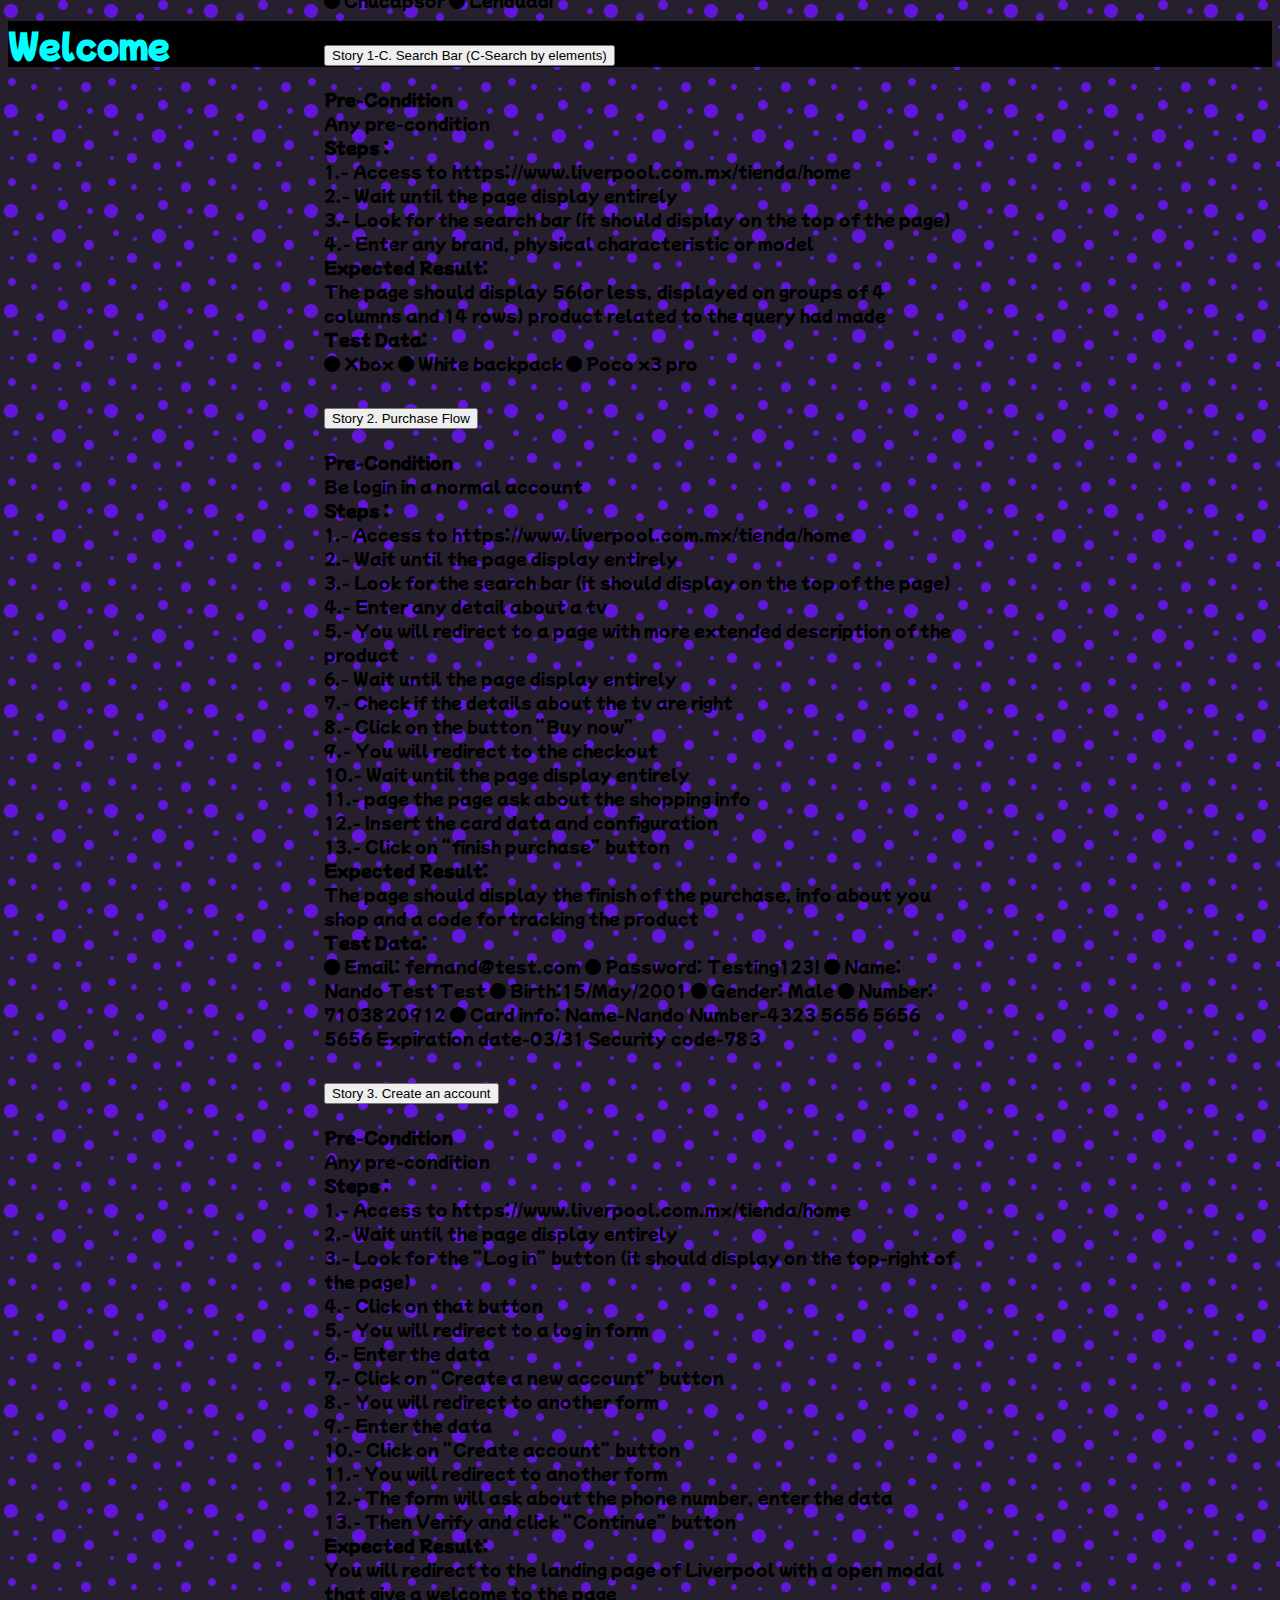
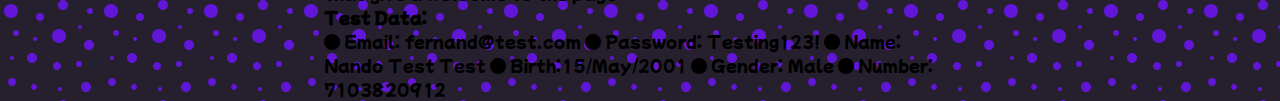
<file: index2.html>
<!doctype html>
<html lang="es">

<head>
    <meta charset="utf-8">
    <meta name="viewport" content="width=device-width, initial-scale=1">
    <title>Test Cases</title>
    <!-- GOOGLE FONTS -->
    <link rel="preconnect" href="https://fonts.googleapis.com">
    <link rel="preconnect" href="https://fonts.gstatic.com" crossorigin>
    <link href="https://fonts.googleapis.com/css2?family=Mochiy+Pop+P+One&display=swap" rel="stylesheet">
    <!-- BOOTSTRAP -->
    <link href="https://cdn.jsdelivr.net/npm/bootstrap@5.3.0-alpha1/dist/css/bootstrap.min.css" rel="stylesheet"
        integrity="sha384-GLhlTQ8iRABdZLl6O3oVMWSktQOp6b7In1Zl3/Jr59b6EGGoI1aFkw7cmDA6j6gD" crossorigin="anonymous">
    <link rel="stylesheet" href="https://cdn.jsdelivr.net/npm/bootstrap-icons@1.10.3/font/bootstrap-icons.css">
    <!-- CUSTOM CSS -->
    <link rel="stylesheet" href="./CSS/css.css">
</head>

<body>
    <nav class="navbar navbar-expand-lg bg-body-tertiary">
        <div class="container-fluid">
            <h1 class="navbar-brand">Welcome</h1>
        </div>
    </nav>

    <div class="contenedor">
        <div class="AgregaTestCases">
            <h2></h2>
        </div>
        <div class="MuestraTestCases">
            <div class="accordion" id="accordionExample">
                <div class="accordion-item">
                    <h2 class="accordion-header" id="headingOne">
                        <button class="accordion-button" type="button" data-bs-toggle="collapse"
                            data-bs-target="#collapseOne" aria-expanded="true" aria-controls="collapseOne">
                            Story 1-A Search Bar (A-Find articles)
                        </button>
                    </h2>
                    <div id="collapseOne" class="accordion-collapse collapse show" aria-labelledby="headingOne"
                        data-bs-parent="#accordionExample">
                        <div class="accordion-body">
                            <strong>Pre-Condition</strong><br>
                            Any pre-condition<br>
                            <strong>Steps :</strong><br>
                            1.- Access to https://www.liverpool.com.mx/tienda/home <br>
                            2.- Wait until the page display entirely <br>
                            3.- Look for the search bar (it should display on the top of the page) <br>
                            4.- Enter any product or category name <br>
                            <strong>Expected Result: </strong><br>
                            The page should display 56(or less, displayed on groups of 4 columns and 14 rows) product related to the query had made<br>
                            <strong>Test Data: </strong><br>
                            <i class="bi bi-circle-fill"></i> Consoles  <i class="bi bi-circle-fill"></i> Toys <i class="bi bi-circle-fill"></i> Home
                        </div>
                    </div>
                </div>
                <div class="accordion-item">
                    <h2 class="accordion-header" id="headingTwo">
                        <button class="accordion-button collapsed" type="button" data-bs-toggle="collapse"
                            data-bs-target="#collapseTwo" aria-expanded="false" aria-controls="collapseTwo">
                            Story 1-B. Search Bar (B-Be notified)
                        </button>
                    </h2>
                    <div id="collapseTwo" class="accordion-collapse collapse" aria-labelledby="headingTwo"
                        data-bs-parent="#accordionExample">
                        <div class="accordion-body">
                            <strong>Pre-Condition</strong><br>
                            Any pre-condition<br>
                            <strong>Steps :</strong><br>
                            1.- Access to https://www.liverpool.com.mx/tienda/home <br>
                            2.- Wait until the page display entirely <br>
                            3.- Look for the search bar (it should display on the top of the page) <br>
                            4.- Enter any word that doesn’t return any result<br>
                            <strong>Expected Result: </strong><br>
                            The page should display a message about does’t find any related to the search<br>
                            <strong>Test Data: </strong><br>
                            <i class="bi bi-circle-fill"></i> Chucapsor  <i class="bi bi-circle-fill"></i> Lenduadi 
                        </div>
                    </div>
                </div>
                <div class="accordion-item">
                    <h2 class="accordion-header" id="headingThree">
                        <button class="accordion-button collapsed" type="button" data-bs-toggle="collapse"
                            data-bs-target="#collapseThree" aria-expanded="false" aria-controls="collapseThree">
                            Story 1-C. Search Bar (C-Search by elements)
                        </button>
                    </h2>
                    <div id="collapseThree" class="accordion-collapse collapse" aria-labelledby="headingThree"
                        data-bs-parent="#accordionExample">
                        <div class="accordion-body">
                            <strong>Pre-Condition</strong><br>
                            Any pre-condition<br>
                            <strong>Steps :</strong><br>
                            1.- Access to https://www.liverpool.com.mx/tienda/home <br>
                            2.- Wait until the page display entirely <br>
                            3.- Look for the search bar (it should display on the top of the page) <br>
                            4.- Enter any brand, physical characteristic or model<br>
                            <strong>Expected Result: </strong><br>
                            The page should display 56(or less, displayed on groups of 4 columns and 14 rows) product related to the query had made<br>
                            <strong>Test Data: </strong><br>
                            <i class="bi bi-circle-fill"></i> Xbox  <i class="bi bi-circle-fill"></i> White backpack  <i class="bi bi-circle-fill"></i> Poco x3 pro 
                        </div>
                    </div>
                </div>
                <div class="accordion-item">
                    <h2 class="accordion-header" id="headingThree">
                        <button class="accordion-button collapsed" type="button" data-bs-toggle="collapse"
                            data-bs-target="#collapseFour" aria-expanded="false" aria-controls="collapseFour">
                            Story 2. Purchase Flow
                        </button>
                    </h2>
                    <div id="collapseFour" class="accordion-collapse collapse" aria-labelledby="headingFour"
                        data-bs-parent="#accordionExample">
                        <div class="accordion-body">
                            <strong>Pre-Condition</strong><br>
                            Be login in a normal account<br>
                            <strong>Steps :</strong><br>
                            1.- Access to https://www.liverpool.com.mx/tienda/home <br>
                            2.- Wait until the page display entirely <br>
                            3.- Look for the search bar (it should display on the top of the page)<br>
                            4.- Enter any detail about a tv<br>
                            5.- You will redirect to a page with more extended description of the product<br>
                            6.- Wait until the page display entirely<br>
                            7.- Check if the details about the tv are right<br>
                            8.- Click on the button “Buy now”<br>
                            9.- You will redirect to the checkout<br>
                            10.- Wait until the page display entirely <br>
                            11.- page the page ask about the shopping info<br>
                            12.- Insert the card data and configuration<br>
                            13.- Click on “finish purchase” button<br>
                            <strong>Expected Result: </strong><br>
                            The page should display the finish of the purchase, info about you shop and a code for tracking the product<br>
                            <strong>Test Data: </strong><br>
                            <i class="bi bi-circle-fill"></i> Email: fernand@test.com 
                            <i class="bi bi-circle-fill"></i> Password: Testing123!
                            <i class="bi bi-circle-fill"></i> Name: Nando Test Test
                            <i class="bi bi-circle-fill"></i> Birth:15/May/2001
                            <i class="bi bi-circle-fill"></i> Gender: Male
                            <i class="bi bi-circle-fill"></i> Number: 7103820912
                            <i class="bi bi-circle-fill"></i> Card info:    Name-Nando
                                                                            Number-4323 5656 5656 5656
                                                                            Expiration date-03/31
                                                                            Security code-783
                        </div>
                    </div>
                </div>
                <div class="accordion-item">
                    <h2 class="accordion-header" id="headingThree">
                        <button class="accordion-button collapsed" type="button" data-bs-toggle="collapse"
                            data-bs-target="#collapseFive" aria-expanded="false" aria-controls="collapseFive">
                            Story 3. Create an account
                        </button>
                    </h2>
                    <div id="collapseFive" class="accordion-collapse collapse" aria-labelledby="headingFive"
                        data-bs-parent="#accordionExample">
                        <div class="accordion-body">
                            <strong>Pre-Condition</strong><br>
                            Any pre-condition<br>
                            <strong>Steps :</strong><br>
                            1.- Access to https://www.liverpool.com.mx/tienda/home <br>
                            2.- Wait until the page display entirely <br>
                            3.- Look for the “Log in” button (it should display on the top-right of the page)<br>
                            4.- Click on that button<br>
                            5.- You will redirect to a log in form<br>
                            6.- Enter the data <br>
                            7.- Click on “Create a new account” button<br>
                            8.- You will redirect to another form<br>
                            9.- Enter the data <br>
                            10.- Click on “Create account” button<br>
                            11.- You will redirect to another form<br>
                            12.- The form will ask about the phone number, enter the data <br>
                            13.- Then Verify and click “Continue” button<br>
                            <strong>Expected Result: </strong><br>
                            You will redirect to the landing page of Liverpool with a open modal that give a welcome to the page<br>
                            <strong>Test Data: </strong><br>
                            <i class="bi bi-circle-fill"></i> Email: fernand@test.com 
                            <i class="bi bi-circle-fill"></i> Password: Testing123!
                            <i class="bi bi-circle-fill"></i> Name: Nando Test Test
                            <i class="bi bi-circle-fill"></i> Birth:15/May/2001
                            <i class="bi bi-circle-fill"></i> Gender: Male
                            <i class="bi bi-circle-fill"></i> Number: 7103820912
                        </div>
                    </div>
                </div>
            </div>
        </div>
    </div>

    <!-- BOOTSTRAP -->
    <script src="https://cdn.jsdelivr.net/npm/bootstrap@5.3.0-alpha1/dist/js/bootstrap.bundle.min.js"
        integrity="sha384-w76AqPfDkMBDXo30jS1Sgez6pr3x5MlQ1ZAGC+nuZB+EYdgRZgiwxhTBTkF7CXvN"
        crossorigin="anonymous"></script>
    <!-- CUSTOM JS -->
    <script src="./JS/main.js"></script>
</body>

</html>
</file>
<file: CSS/css.css>
body{
    font-family: 'Mochiy Pop P One', sans-serif;
    background-color: #26202e;
    background-image: url("data:image/svg+xml,%3Csvg width='100' height='100' viewBox='0 0 100 100' xmlns='http://www.w3.org/2000/svg'%3E%3Cpath d='M11 18c3.866 0 7-3.134 7-7s-3.134-7-7-7-7 3.134-7 7 3.134 7 7 7zm48 25c3.866 0 7-3.134 7-7s-3.134-7-7-7-7 3.134-7 7 3.134 7 7 7zm-43-7c1.657 0 3-1.343 3-3s-1.343-3-3-3-3 1.343-3 3 1.343 3 3 3zm63 31c1.657 0 3-1.343 3-3s-1.343-3-3-3-3 1.343-3 3 1.343 3 3 3zM34 90c1.657 0 3-1.343 3-3s-1.343-3-3-3-3 1.343-3 3 1.343 3 3 3zm56-76c1.657 0 3-1.343 3-3s-1.343-3-3-3-3 1.343-3 3 1.343 3 3 3zM12 86c2.21 0 4-1.79 4-4s-1.79-4-4-4-4 1.79-4 4 1.79 4 4 4zm28-65c2.21 0 4-1.79 4-4s-1.79-4-4-4-4 1.79-4 4 1.79 4 4 4zm23-11c2.76 0 5-2.24 5-5s-2.24-5-5-5-5 2.24-5 5 2.24 5 5 5zm-6 60c2.21 0 4-1.79 4-4s-1.79-4-4-4-4 1.79-4 4 1.79 4 4 4zm29 22c2.76 0 5-2.24 5-5s-2.24-5-5-5-5 2.24-5 5 2.24 5 5 5zM32 63c2.76 0 5-2.24 5-5s-2.24-5-5-5-5 2.24-5 5 2.24 5 5 5zm57-13c2.76 0 5-2.24 5-5s-2.24-5-5-5-5 2.24-5 5 2.24 5 5 5zm-9-21c1.105 0 2-.895 2-2s-.895-2-2-2-2 .895-2 2 .895 2 2 2zM60 91c1.105 0 2-.895 2-2s-.895-2-2-2-2 .895-2 2 .895 2 2 2zM35 41c1.105 0 2-.895 2-2s-.895-2-2-2-2 .895-2 2 .895 2 2 2zM12 60c1.105 0 2-.895 2-2s-.895-2-2-2-2 .895-2 2 .895 2 2 2z' fill='%236116d9' fill-opacity='1' fill-rule='evenodd'/%3E%3C/svg%3E");
}

.navbar .navbar-expand-lg .bg-body-tertiary{
    align-items: center;
    justify-content: center;
}
.container-fluid{
    align-items: center;
    justify-content: center;
    background-color: black;
}
.container-fluid h1{
    color: aqua;
    font-size: 2rem;
}
.container-fluid h1:hover{
    color: yellow;
}
.contenedor{
    display: flex;
    height: 90vh;
    justify-content: center;
    align-items: center;
}
.MuestraTestCases{
    width: 50%;
    
}
</file>
